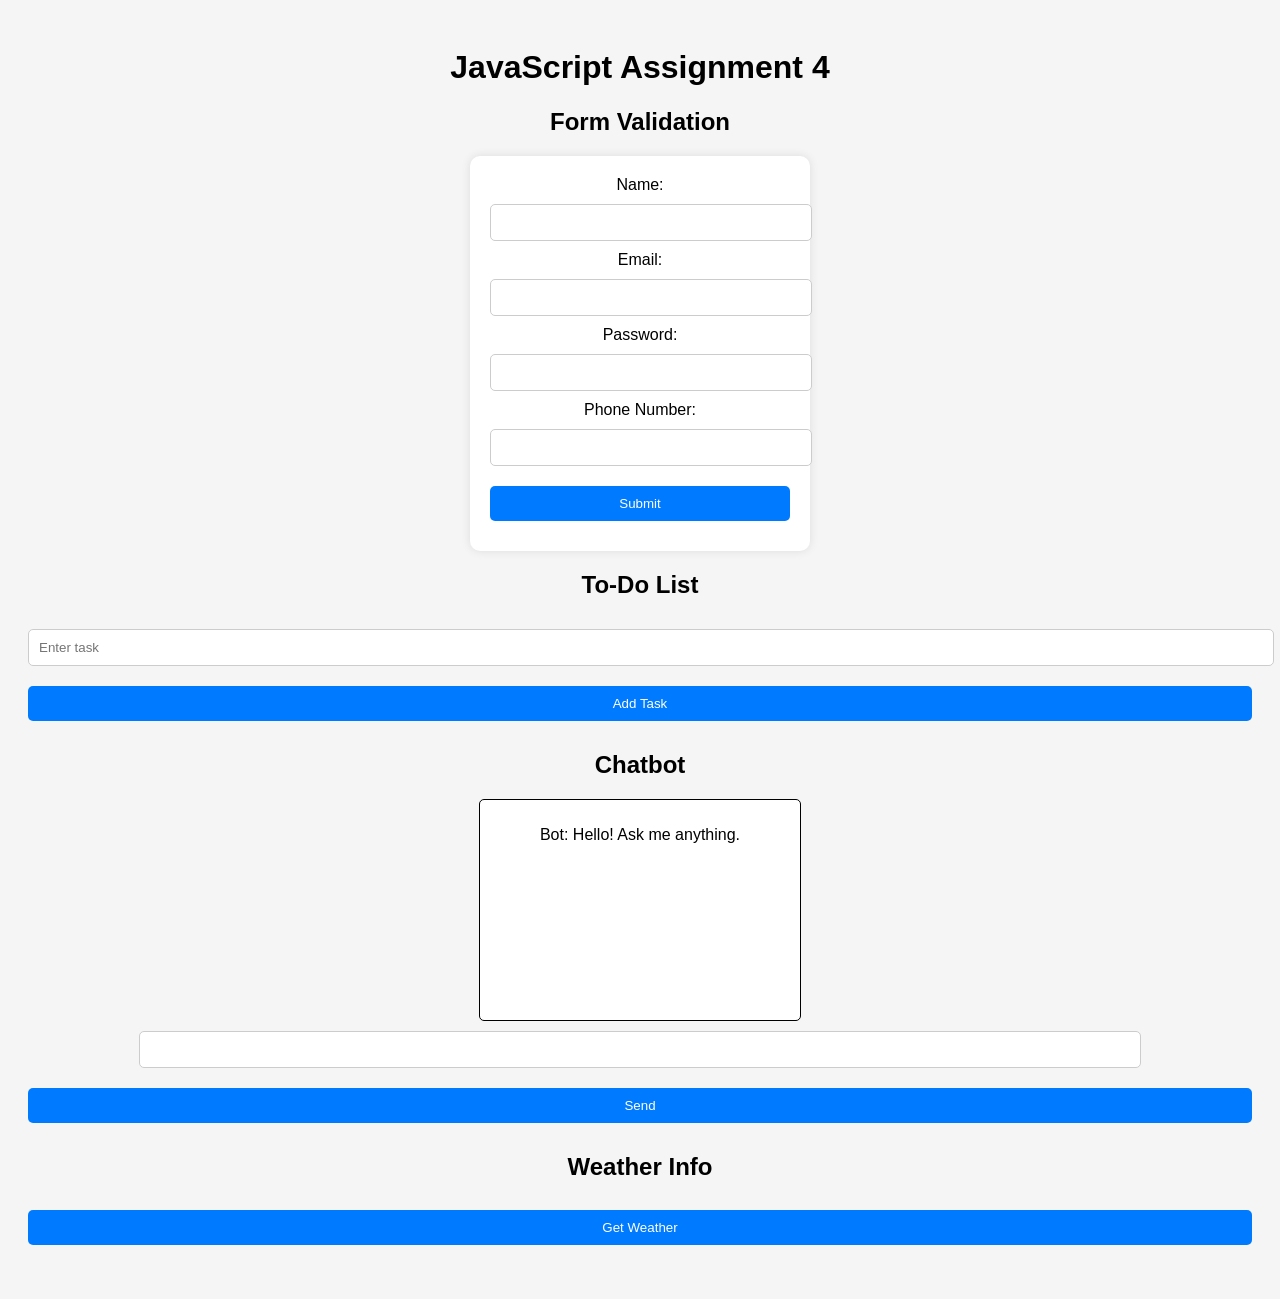
<file: Assignment 4/index.html>
<!DOCTYPE html>
<html lang="en">
<head>
    <meta charset="UTF-8">
    <meta name="viewport" content="width=device-width, initial-scale=1.0">
    <title>JavaScript Assignment</title>
    <link rel="stylesheet" href="styles.css">
</head>
<body>

    <h1>JavaScript Assignment 4</h1>

    <h2>Form Validation</h2>
    <form id="registrationForm">
        <label for="name">Name:</label>
        <input type="text" id="name" required>
        
        <label for="email">Email:</label>
        <input type="email" id="email" required>

        <label for="password">Password:</label>
        <input type="password" id="password" required>

        <label for="phone">Phone Number:</label>
        <input type="text" id="phone" required>

        <button type="submit">Submit</button>
    </form>

    <h2>To-Do List</h2>
    <input type="text" id="todoInput" placeholder="Enter task">
    <button onclick="addTask()">Add Task</button>
    <ul id="todoList"></ul>

    <h2>Chatbot</h2>
    <div id="chatbox">
        <p>Bot: Hello! Ask me anything.</p>
    </div>
    <input type="text" id="userInput">
    <button onclick="sendMessage()">Send</button>

    <h2>Weather Info</h2>
    <button onclick="getWeather()">Get Weather</button>
    <p id="weatherOutput"></p>

    <script src="script.js"></script>
    <script src="todo.js"></script>
    <script src="chatbot.js"></script>
    <script src="api.js"></script>

</body>
</html>
</file>
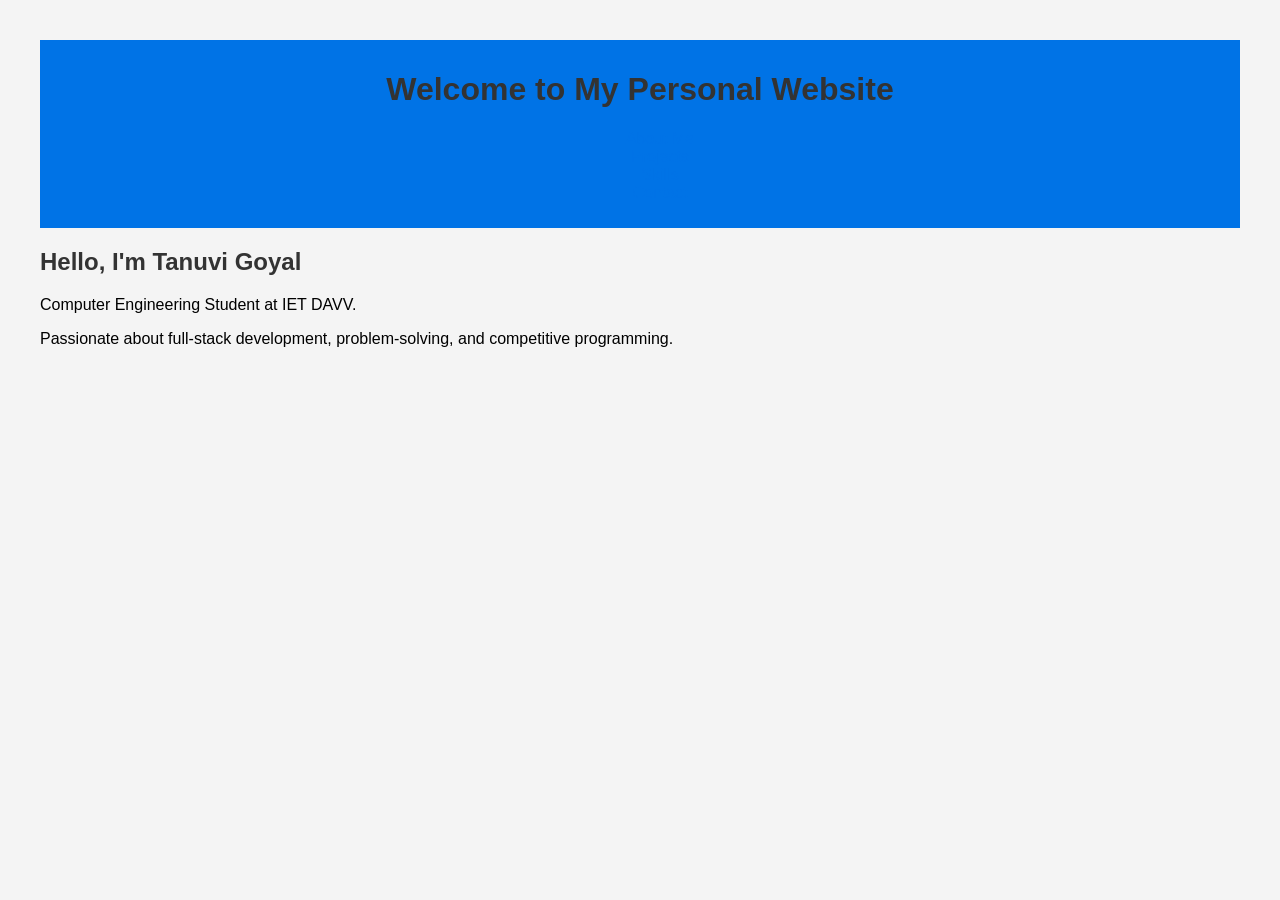
<file: Assignment-1,2/question-10/personal-website/index.html>
<!DOCTYPE html>
<html lang="en">
<head>
    <meta charset="UTF-8">
    <meta name="viewport" content="width=device-width, initial-scale=1.0">
    <title>Tanuvi Goyal - Personal Website</title>
    <link rel="stylesheet" href="styles.css">
</head>
<body>
    <header>
        <h1>Welcome to My Personal Website</h1>
        <nav>
            <ul>
                <li><a href="about.html">About Me</a></li>
                <li><a href="projects.html">Projects</a></li>
                <li><a href="skills.html">Skills</a></li>
                <li><a href="contact.html">Contact</a></li>
            </ul>
        </nav>
    </header>
    <section>
        <h2>Hello, I'm Tanuvi Goyal</h2>
        <p>Computer Engineering Student at IET DAVV.</p>
        <p>Passionate about full-stack development, problem-solving, and competitive programming.</p>
    </section>
</body>
</html>
</file>
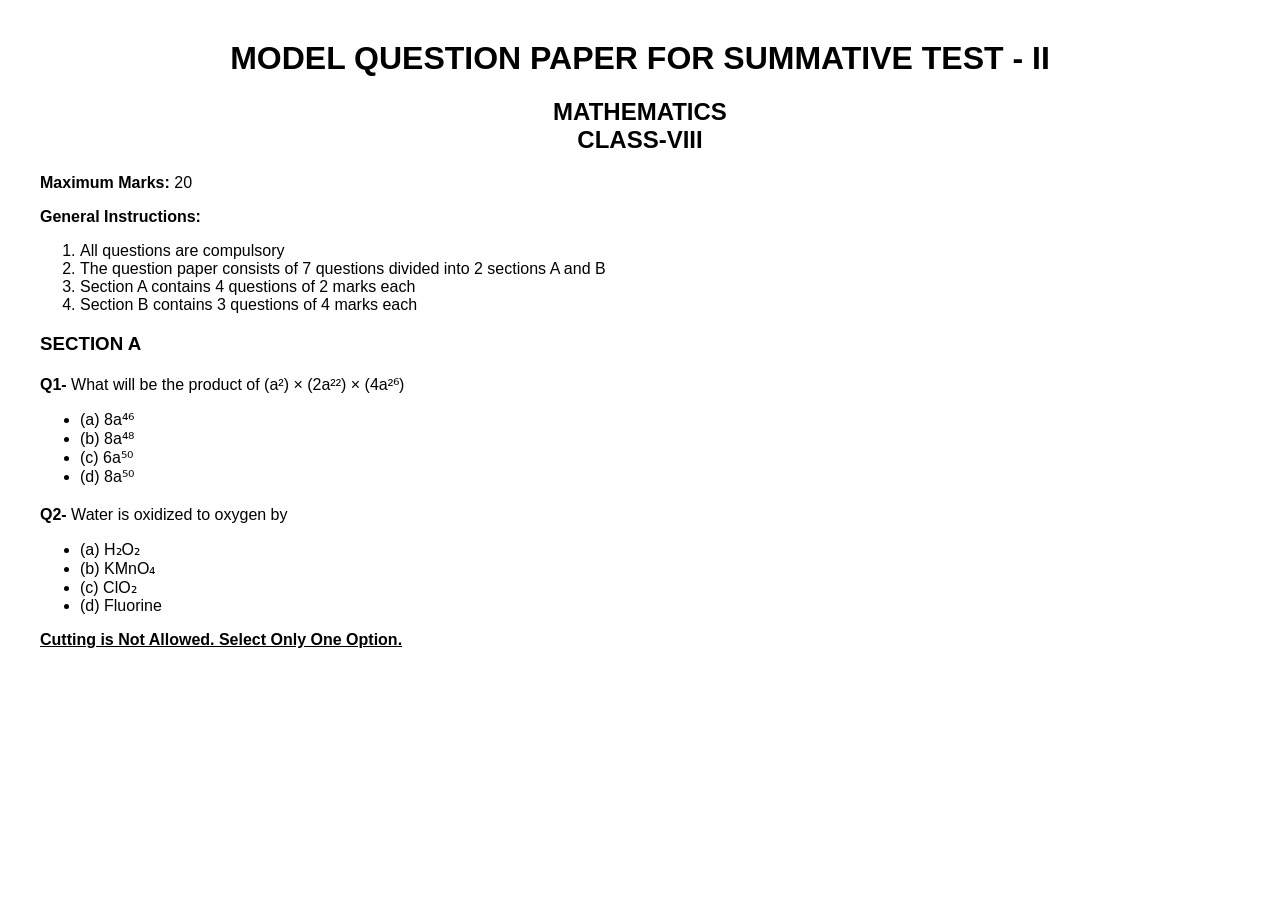
<file: Assignment-1,2/question-11.html>
<!DOCTYPE html>
<html lang="en">
<head>
    <meta charset="UTF-8">
    <meta name="viewport" content="width=device-width, initial-scale=1.0">
    <title>Model Question Paper</title>
    <style>
        body {
            font-family: Arial, sans-serif;
            margin: 40px;
        }
        h1, h2 {
            text-align: center;
        }
        .instructions {
            font-weight: bold;
        }
        .question {
            margin-top: 20px;
        }
    </style>
</head>
<body>

    <h1>MODEL QUESTION PAPER FOR SUMMATIVE TEST - II</h1>
    <h2>MATHEMATICS<br>CLASS-VIII</h2>

    <p><strong>Maximum Marks:</strong> 20</p>

    <p class="instructions"><strong>General Instructions:</strong></p>
    <ol>
        <li>All questions are compulsory</li>
        <li>The question paper consists of 7 questions divided into 2 sections A and B</li>
        <li>Section A contains 4 questions of 2 marks each</li>
        <li>Section B contains 3 questions of 4 marks each</li>
    </ol>

    <h3>SECTION A</h3>

    <div class="question">
        <p><strong>Q1-</strong> What will be the product of (a²) × (2a²²) × (4a²⁶)</p>
        <ul>
            <li>(a) 8a⁴⁶</li>
            <li>(b) 8a⁴⁸</li>
            <li>(c) 6a⁵⁰</li>
            <li>(d) 8a⁵⁰</li>
        </ul>
    </div>

    <div class="question">
        <p><strong>Q2-</strong> Water is oxidized to oxygen by</p>
        <ul>
            <li>(a) H₂O₂</li>
            <li>(b) KMnO₄</li>
            <li>(c) ClO₂</li>
            <li>(d) Fluorine</li>
        </ul>
    </div>

    <p><strong><u>Cutting is Not Allowed. Select Only One Option.</u></strong></p>

</body>
</html>
</file>
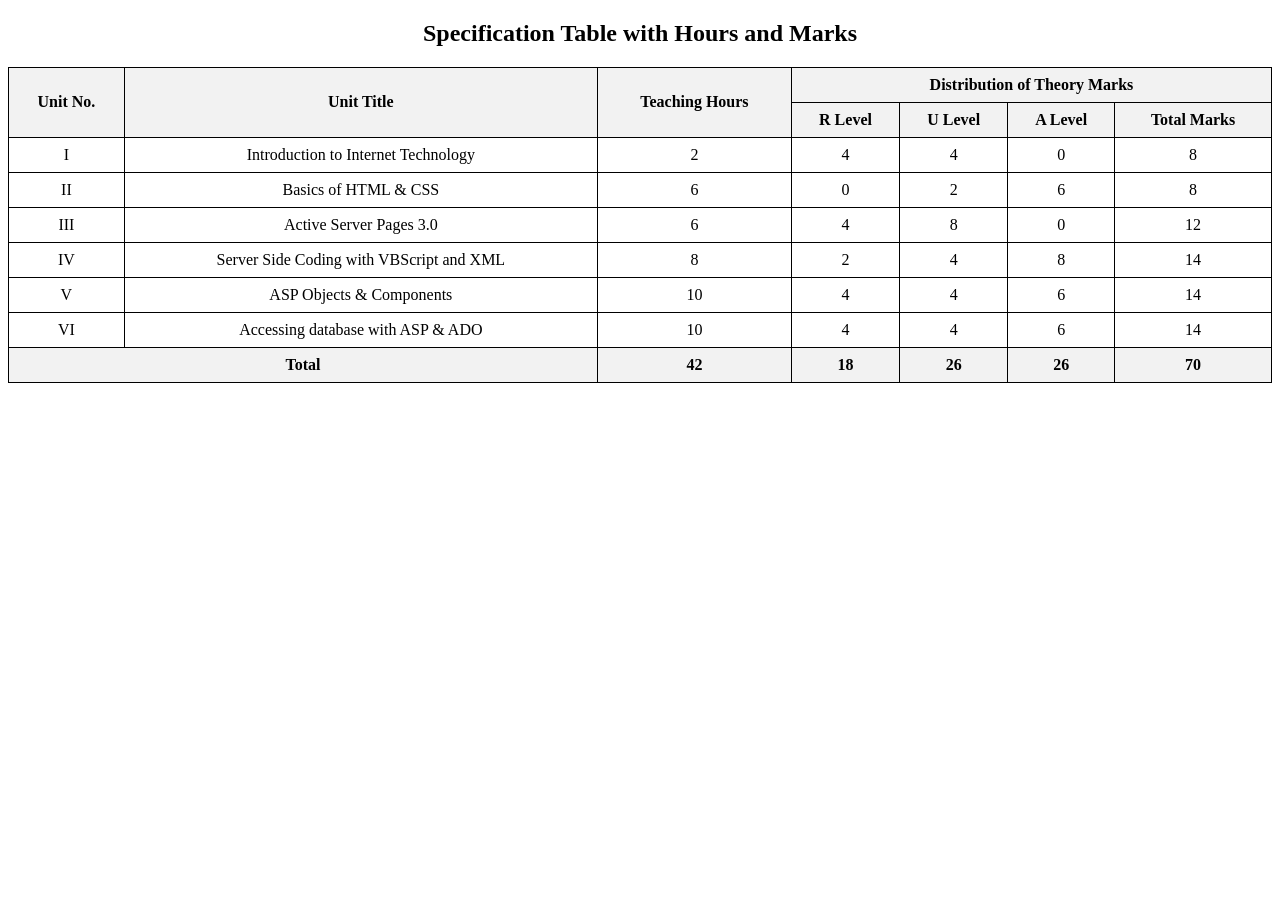
<file: Assignment-1,2/question-2.html>
<!DOCTYPE html>
<html>
<head>
    <title>Specification Table</title>
    <style>
        table {
            width: 100%;
            border-collapse: collapse;
            text-align: center;
        }
        th, td {
            border: 1px solid black;
            padding: 8px;
        }
        th {
            background-color: #f2f2f2;
        }
    </style>
</head>
<body>
    <h2 style="text-align: center;">Specification Table with Hours and Marks</h2>
    <table>
        <tr>
            <th rowspan="2">Unit No.</th>
            <th rowspan="2">Unit Title</th>
            <th rowspan="2">Teaching Hours</th>
            <th colspan="4">Distribution of Theory Marks</th>
        </tr>
        <tr>
            <th>R Level</th>
            <th>U Level</th>
            <th>A Level</th>
            <th>Total Marks</th>
        </tr>
        <tr>
            <td>I</td>
            <td>Introduction to Internet Technology</td>
            <td>2</td>
            <td>4</td>
            <td>4</td>
            <td>0</td>
            <td>8</td>
        </tr>
        <tr>
            <td>II</td>
            <td>Basics of HTML & CSS</td>
            <td>6</td>
            <td>0</td>
            <td>2</td>
            <td>6</td>
            <td>8</td>
        </tr>
        <tr>
            <td>III</td>
            <td>Active Server Pages 3.0</td>
            <td>6</td>
            <td>4</td>
            <td>8</td>
            <td>0</td>
            <td>12</td>
        </tr>
        <tr>
            <td>IV</td>
            <td>Server Side Coding with VBScript and XML</td>
            <td>8</td>
            <td>2</td>
            <td>4</td>
            <td>8</td>
            <td>14</td>
        </tr>
        <tr>
            <td>V</td>
            <td>ASP Objects & Components</td>
            <td>10</td>
            <td>4</td>
            <td>4</td>
            <td>6</td>
            <td>14</td>
        </tr>
        <tr>
            <td>VI</td>
            <td>Accessing database with ASP & ADO</td>
            <td>10</td>
            <td>4</td>
            <td>4</td>
            <td>6</td>
            <td>14</td>
        </tr>
        <tr>
            <th colspan="2">Total</th>
            <th>42</th>
            <th>18</th>
            <th>26</th>
            <th>26</th>
            <th>70</th>
        </tr>
    </table>
</body>
</html>
</file>
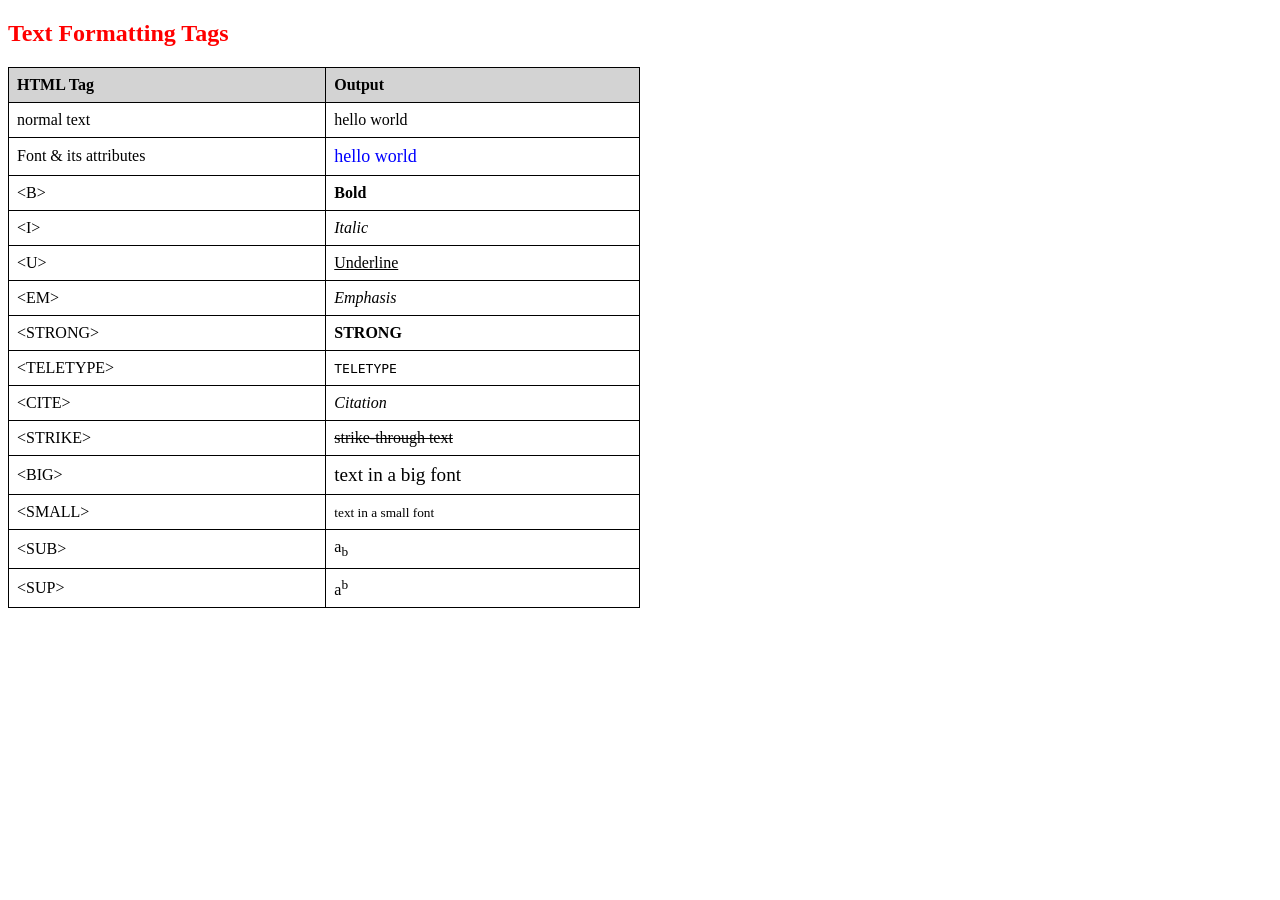
<file: Assignment-1,2/question-3.html>
<!DOCTYPE html>
<html>
<head>
    <title>Text Formatting Tags</title>
    <style>
        table {
            width: 50%;
            border-collapse: collapse;
        }
        th, td {
            border: 1px solid black;
            padding: 8px;
            text-align: left;
        }
        th {
            background-color: lightgray;
        }
        h2 {
            color: red;
        }
    </style>
</head>
<body>

    <h2>Text Formatting Tags</h2>

    <table>
        <tr>
            <th>HTML Tag</th>
            <th>Output</th>
        </tr>
        <tr>
            <td>normal text</td>
            <td>hello world</td>
        </tr>
        <tr>
            <td>Font & its attributes</td>
            <td><font color="blue" size="4">hello world</font></td>
        </tr>
        <tr>
            <td>&lt;B&gt;</td>
            <td><b>Bold</b></td>
        </tr>
        <tr>
            <td>&lt;I&gt;</td>
            <td><i>Italic</i></td>
        </tr>
        <tr>
            <td>&lt;U&gt;</td>
            <td><u>Underline</u></td>
        </tr>
        <tr>
            <td>&lt;EM&gt;</td>
            <td><em>Emphasis</em></td>
        </tr>
        <tr>
            <td>&lt;STRONG&gt;</td>
            <td><strong>STRONG</strong></td>
        </tr>
        <tr>
            <td>&lt;TELETYPE&gt;</td>
            <td><tt>TELETYPE</tt></td>
        </tr>
        <tr>
            <td>&lt;CITE&gt;</td>
            <td><cite>Citation</cite></td>
        </tr>
        <tr>
            <td>&lt;STRIKE&gt;</td>
            <td><strike>strike-through text</strike></td>
        </tr>
        <tr>
            <td>&lt;BIG&gt;</td>
            <td><big>text in a big font</big></td>
        </tr>
        <tr>
            <td>&lt;SMALL&gt;</td>
            <td><small>text in a small font</small></td>
        </tr>
        <tr>
            <td>&lt;SUB&gt;</td>
            <td>a<sub>b</sub></td>
        </tr>
        <tr>
            <td>&lt;SUP&gt;</td>
            <td>a<sup>b</sup></td>
        </tr>
    </table>

</body>
</html>
</file>
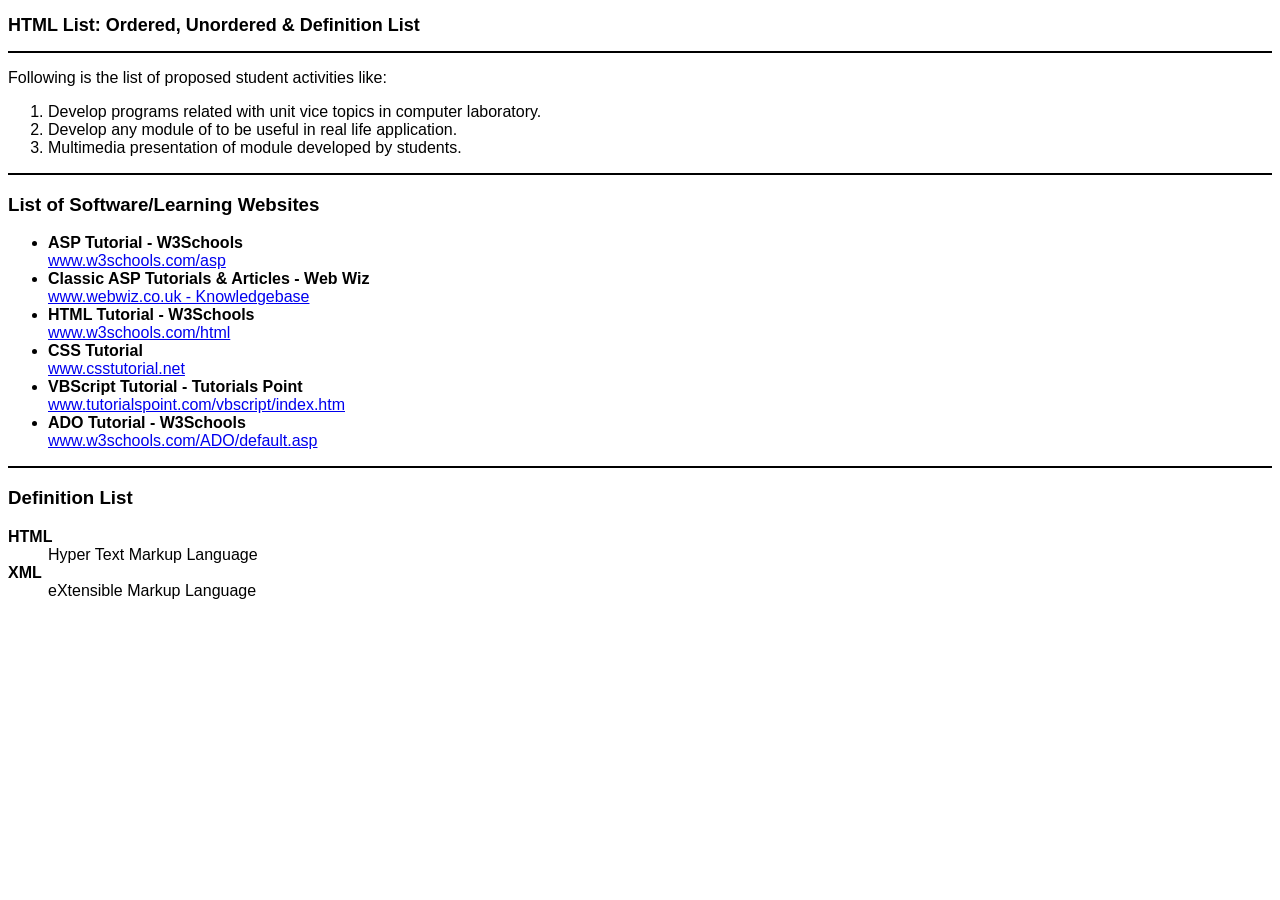
<file: Assignment-1,2/question-4.html>
<!DOCTYPE html>
<html>
<head>
    <title>HTML Lists</title>
    <style>
        body {
            font-family: Arial, sans-serif;
        }
        h2 {
            font-size: 18px;
            font-weight: bold;
        }
        hr {
            border: 1px solid black;
        }
    </style>
</head>
<body>

    <h2>HTML List: Ordered, Unordered & Definition List</h2>
    <hr>

    <p>Following is the list of proposed student activities like:</p>

    <!-- Ordered List -->
    <ol>
        <li>Develop programs related with unit vice topics in computer laboratory.</li>
        <li>Develop any module of to be useful in real life application.</li>
        <li>Multimedia presentation of module developed by students.</li>
    </ol>

    <hr>

    <h3>List of Software/Learning Websites</h3>

    <!-- Unordered List -->
    <ul>
        <li><b>ASP Tutorial - W3Schools</b> <br>
            <a href="https://www.w3schools.com/asp">www.w3schools.com/asp</a>
        </li>
        <li><b>Classic ASP Tutorials & Articles - Web Wiz</b> <br>
            <a href="https://www.webwiz.co.uk">www.webwiz.co.uk - Knowledgebase</a>
        </li>
        <li><b>HTML Tutorial - W3Schools</b> <br>
            <a href="https://www.w3schools.com/html">www.w3schools.com/html</a>
        </li>
        <li><b>CSS Tutorial</b> <br>
            <a href="https://www.csstutorial.net">www.csstutorial.net</a>
        </li>
        <li><b>VBScript Tutorial - Tutorials Point</b> <br>
            <a href="https://www.tutorialspoint.com/vbscript/index.htm">www.tutorialspoint.com/vbscript/index.htm</a>
        </li>
        <li><b>ADO Tutorial - W3Schools</b> <br>
            <a href="https://www.w3schools.com/ADO/default.asp">www.w3schools.com/ADO/default.asp</a>
        </li>
    </ul>

    <hr>

    <h3>Definition List</h3>

    <!-- Definition List -->
    <dl>
        <dt><b>HTML</b></dt>
        <dd>Hyper Text Markup Language</dd>

        <dt><b>XML</b></dt>
        <dd>eXtensible Markup Language</dd>
    </dl>

</body>
</html>
</file>
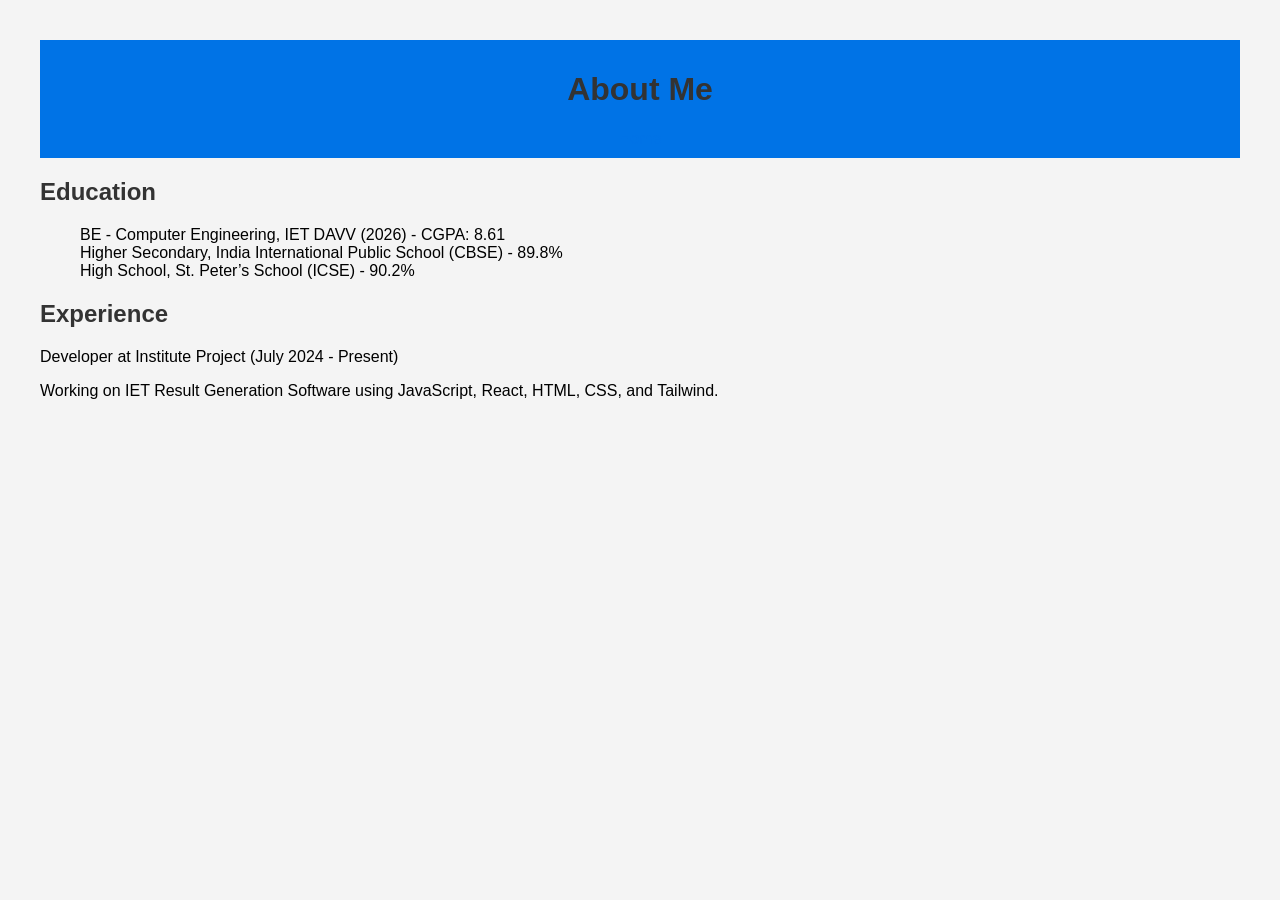
<file: Assignment-1,2/question-10/personal-website/about.html>
<!DOCTYPE html>
<html lang="en">
<head>
    <meta charset="UTF-8">
    <meta name="viewport" content="width=device-width, initial-scale=1.0">
    <title>About Me</title>
    <link rel="stylesheet" href="styles.css">
</head>
<body>
    <header>
        <h1>About Me</h1>
        <a href="index.html">Home</a>
    </header>
    <section>
        <h2>Education</h2>
        <ul>
            <li>BE - Computer Engineering, IET DAVV (2026) - CGPA: 8.61</li>
            <li>Higher Secondary, India International Public School (CBSE) - 89.8%</li>
            <li>High School, St. Peter’s School (ICSE) - 90.2%</li>
        </ul>

        <h2>Experience</h2>
        <p>Developer at Institute Project (July 2024 - Present)</p>
        <p>Working on IET Result Generation Software using JavaScript, React, HTML, CSS, and Tailwind.</p>
    </section>
</body>
</html>
</file>
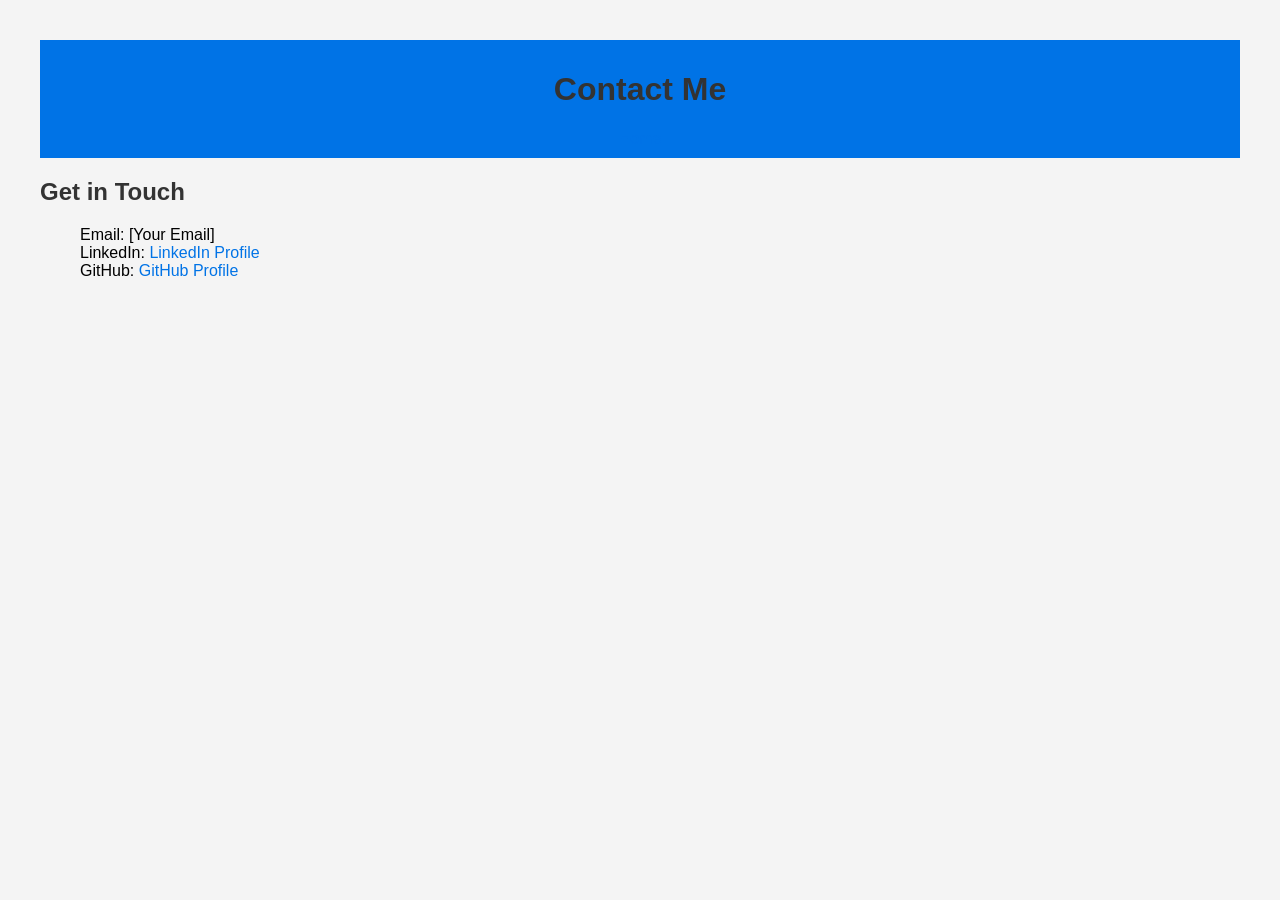
<file: Assignment-1,2/question-10/personal-website/contact.html>
<!DOCTYPE html>
<html lang="en">
<head>
    <meta charset="UTF-8">
    <meta name="viewport" content="width=device-width, initial-scale=1.0">
    <title>Contact Me</title>
    <link rel="stylesheet" href="styles.css">
</head>
<body>
    <header>
        <h1>Contact Me</h1>
        <a href="index.html">Home</a>
    </header>
    <section>
        <h2>Get in Touch</h2>
        <ul>
            <li>Email: [Your Email]</li>
            <li>LinkedIn: <a href="https://www.linkedin.com/in/tanuvi-goyal-6a4676260/" target="_blank">LinkedIn Profile</a></li>
            <li>GitHub: <a href="https://github.com/TanuviGoyal/" target="_blank">GitHub Profile</a></li>
        </ul>
    </section>
</body>
</html>
</file>
<file: Assignment 4/styles.css>
body {
    font-family: Arial, sans-serif;
    text-align: center;
    background-color: #f5f5f5;
    padding: 20px;
}

form {
    background: white;
    padding: 20px;
    width: 300px;
    margin: 20px auto;
    border-radius: 10px;
    box-shadow: 0px 0px 10px rgba(0, 0, 0, 0.1);
}

input, button {
    width: 100%;
    margin: 10px 0;
    padding: 10px;
    border-radius: 5px;
    border: 1px solid #ccc;
}

button {
    background: #007bff;
    color: white;
    border: none;
    cursor: pointer;
}

button:hover {
    background: #0056b3;
}

#todoList {
    list-style: none;
    padding: 0;
}

#todoList li {
    background: white;
    padding: 10px;
    margin: 5px;
    border-radius: 5px;
    box-shadow: 0px 0px 5px rgba(0, 0, 0, 0.1);
    display: flex;
    justify-content: space-between;
    align-items: center;
}

#todoList li button {
    background: red;
    color: white;
    border: none;
    padding: 5px;
    cursor: pointer;
}

#todoList li button:hover {
    background: darkred;
}

#chatbox {
    border: 1px solid black;
    padding: 10px;
    width: 300px;
    height: 200px;
    overflow-y: auto;
    margin: auto;
    background: white;
    border-radius: 5px;
}

#userInput {
    width: 80%;
    padding: 10px;
}

#weatherOutput {
    font-weight: bold;
    margin-top: 10px;
}
</file>
<file: Assignment-1,2/question-10/personal-website/styles.css>
body {
    font-family: Arial, sans-serif;
    margin: 20px;
    padding: 20px;
    background-color: #f4f4f4;
}

header {
    background-color: #0073e6;
    color: white;
    padding: 10px;
    text-align: center;
}

h1, h2 {
    color: #333;
}

ul {
    list-style-type: none;
}

a {
    color: #0073e6;
    text-decoration: none;
}

a:hover {
    text-decoration: underline;
}
</file>
